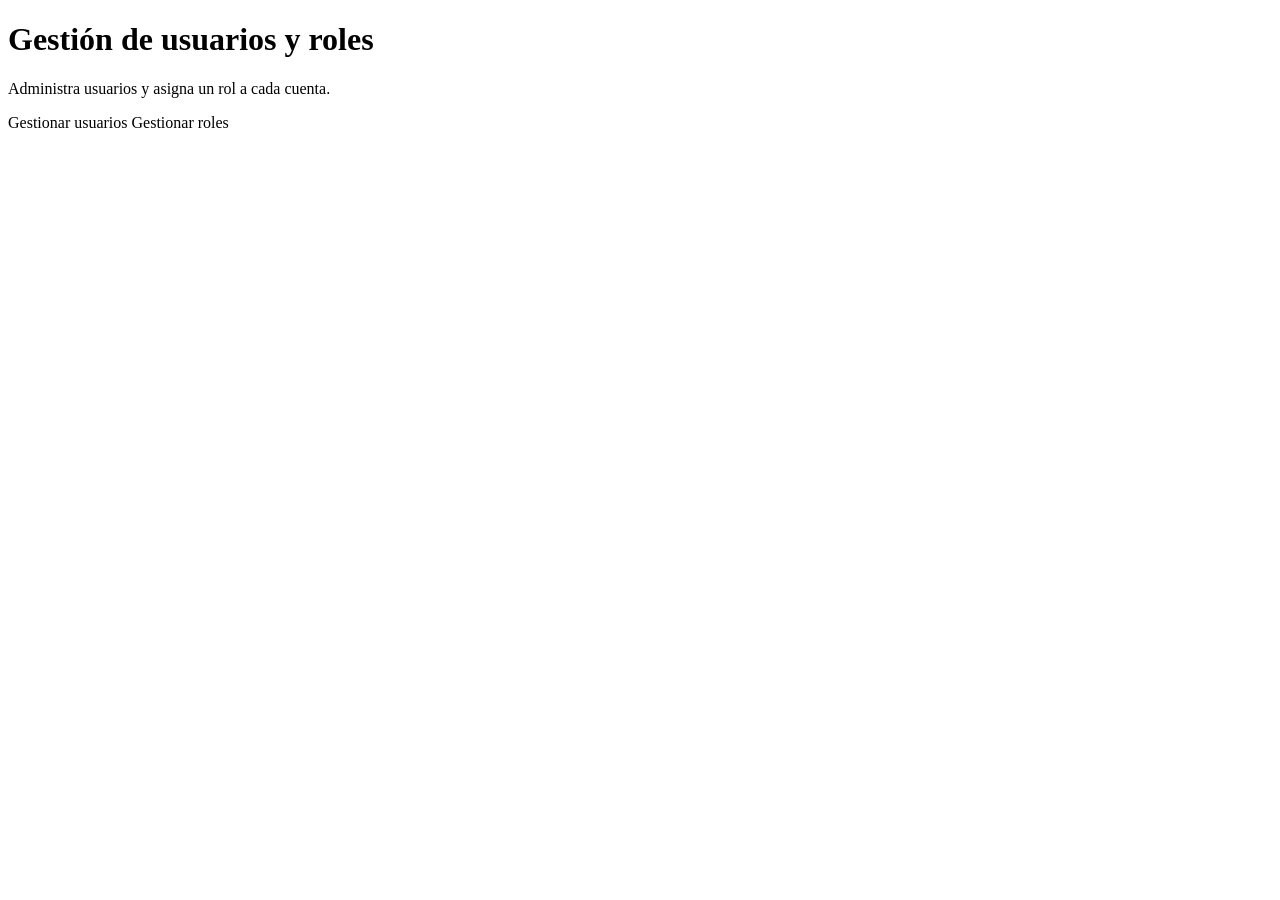
<file: src/main/resources/templates/index.html>
<!DOCTYPE html>
<html xmlns:th="http://www.thymeleaf.org" th:lang="${#locale.language}" translate="no">
<head th:replace="~{fragments/head :: head(#{msg.app.title})}"></head>

<body class="d-flex flex-column h-100">

<!-- Insertar el fragmento del header -->
<header th:replace="fragments/header :: header"></header>

<!-- Contenido dinámico -->
<main class="home-page">
    <div class="home-card">
        <h1 class="display-5 fw-bold" th:text="#{msg.home.title}">Gestión de usuarios y roles</h1>
        <p class="lead text-muted" th:text="#{msg.home.description}">
            Administra usuarios y asigna un rol a cada cuenta.
        </p>
        <div class="d-flex flex-column flex-sm-row justify-content-center gap-3 mt-4">
            <a class="btn btn-dark btn-lg" th:href="@{/users}" th:text="#{msg.home.users}">Gestionar usuarios</a>
            <a class="btn btn-outline-dark btn-lg" th:href="@{/roles}" th:text="#{msg.home.roles}">Gestionar roles</a>
        </div>
    </div>
</main>

<!-- Insertar el fragmento del footer -->
<footer th:replace="fragments/footer :: footer"></footer>

<div th:replace="fragments/scripts :: scripts"></div>

</body>
</html>
</file>
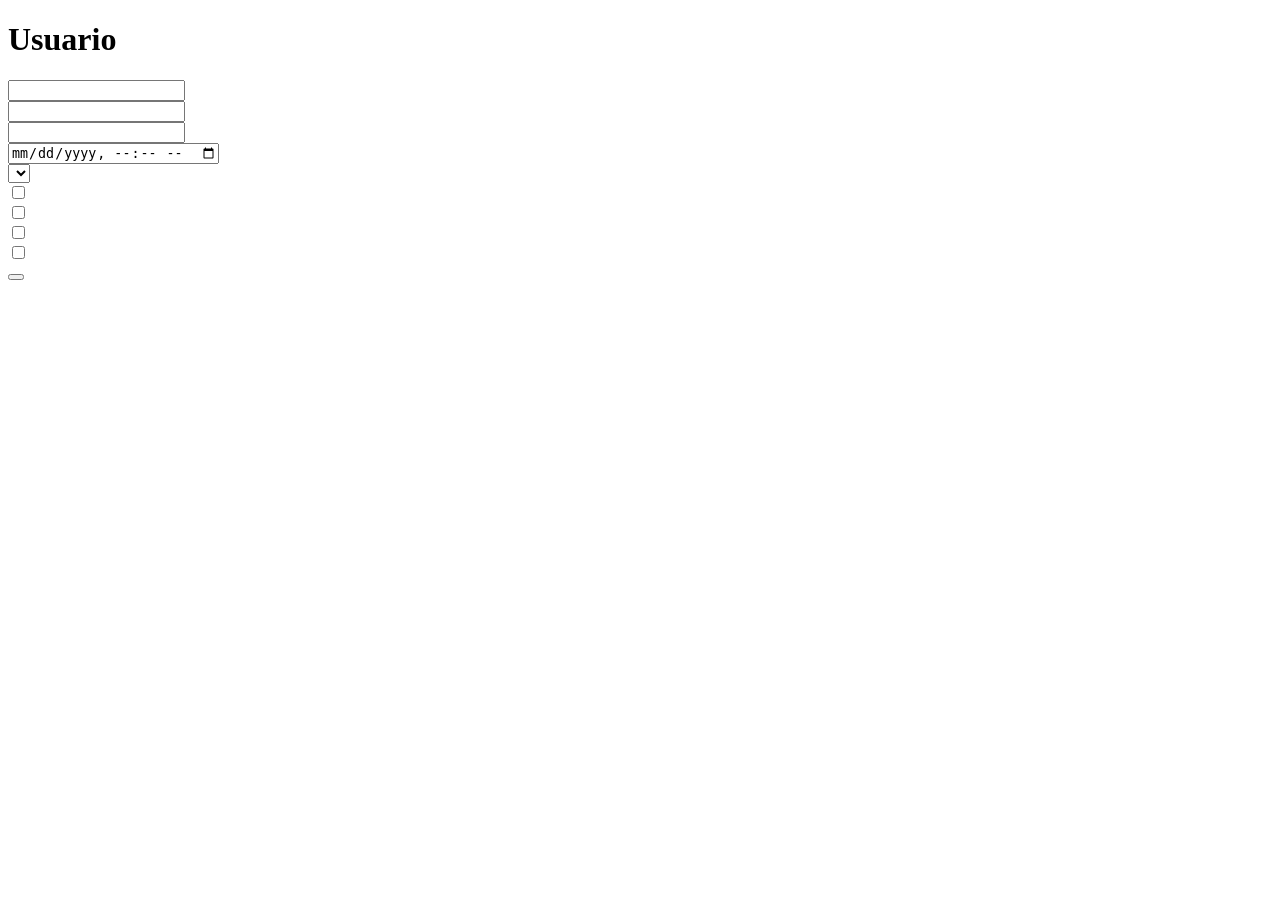
<file: src/main/resources/templates/views/user/user-form.html>
<!DOCTYPE html>
<html xmlns:th="http://www.thymeleaf.org" th:lang="${#locale.language}" translate="no">
<head th:replace="~{fragments/head :: head(#{msg.users.formTitle})}"></head>
<body class="d-flex flex-column h-100">
<header th:replace="fragments/header :: header"></header>

<main class="form-page">
    <div class="form-card">
        <h1 th:text="${user.id} == null ? #{msg.users.addTitle} : #{msg.users.editTitle}">Usuario</h1>
        <div th:if="${errorMessage}" class="alert alert-danger" th:text="${errorMessage}"></div>

        <form th:action="${user.id == null} ? @{/users/insert} : @{/users/update}"
              th:object="${user}" method="post" class="mt-3">
            <input type="hidden" th:field="*{id}">

            <div class="mb-3">
                <label for="username" class="form-label" th:text="#{msg.users.username}"></label>
                <input type="text" th:field="*{username}" id="username" class="form-control" autocomplete="username">
                <div th:if="${#fields.hasErrors('username')}" class="text-danger" th:errors="*{username}"></div>
            </div>

            <div class="mb-3" th:if="${user.id == null}">
                <label for="failedLoginAttempts" class="form-label" th:text="#{msg.users.failedLoginAttempts}"></label>
                <input type="number" th:field="*{failedLoginAttempts}" id="failedLoginAttempts"
                       class="form-control" min="0" step="1">
                <div th:if="${#fields.hasErrors('failedLoginAttempts')}" class="text-danger"
                     th:errors="*{failedLoginAttempts}"></div>
            </div>

            <div class="mb-3">
                <label for="password" class="form-label" th:text="${user.id} == null ? #{msg.users.password} : #{msg.users.newPassword}"></label>
                <input type="password" name="password" id="password" class="form-control"
                       autocomplete="new-password">
                <div class="form-text" th:if="${user.id != null}" th:text="#{msg.users.passwordHint}"></div>
                <div th:if="${passwordError}" class="text-danger" th:text="${passwordError}"></div>
            </div>

            <div class="mb-3" th:if="${user.id == null}">
                <label for="lastPasswordChange" class="form-label" th:text="#{msg.users.lastPasswordChange}"></label>
                <input type="datetime-local" th:field="*{lastPasswordChange}" id="lastPasswordChange"
                       class="form-control" required>
                <div th:if="${#fields.hasErrors('lastPasswordChange')}" class="text-danger"
                     th:errors="*{lastPasswordChange}"></div>
            </div>

            <div class="mb-3">
                <label for="role" class="form-label" th:text="#{msg.users.role}"></label>
                <div th:if="${#lists.isEmpty(availableRoles)}" class="alert alert-warning mb-2">
                    <span th:text="#{msg.users.noAvailableRoles}"></span>
                    <a th:href="@{/roles/new}" th:text="#{msg.users.createRole}"></a>
                </div>
                <select th:field="*{role.id}" id="role" class="form-select">
                    <option value="" th:text="#{msg.users.role.select}"></option>
                    <option th:each="availableRole : ${availableRoles}"
                            th:value="${availableRole.id}"
                            th:text="${availableRole.name}"></option>
                </select>
                <div th:if="${#fields.hasErrors('role.id')}" class="text-danger"
                     th:errors="*{role.id}"></div>
            </div>

            <div class="mb-3 form-check">
                <input type="checkbox" th:field="*{active}" class="form-check-input" id="active">
                <label for="active" class="form-check-label" th:text="#{msg.users.active}"></label>
            </div>
            <div class="mb-3 form-check">
                <input type="checkbox" th:field="*{accountNonLocked}" class="form-check-input" id="accountNonLocked">
                <label for="accountNonLocked" class="form-check-label" th:text="#{msg.users.accountUnlocked}"></label>
            </div>
            <div class="mb-3 form-check">
                <input type="checkbox" th:field="*{emailVerified}" class="form-check-input" id="emailVerified">
                <label for="emailVerified" class="form-check-label" th:text="#{msg.users.emailVerified}"></label>
            </div>
            <div class="mb-3 form-check">
                <input type="checkbox" th:field="*{mustChangePassword}" class="form-check-input" id="mustChangePassword">
                <label for="mustChangePassword" class="form-check-label" th:text="#{msg.users.mustChangePassword}"></label>
            </div>

            <button type="submit" class="btn btn-primary"
                    th:text="${user.id} == null ? #{msg.action.create} : #{msg.action.save}"></button>
            <a th:href="@{/users}" class="btn btn-secondary" th:text="#{msg.action.backToList}"></a>
        </form>
    </div>
</main>

<footer th:replace="fragments/footer :: footer"></footer>
<div th:replace="fragments/scripts :: scripts"></div>
</body>
</html>
</file>
